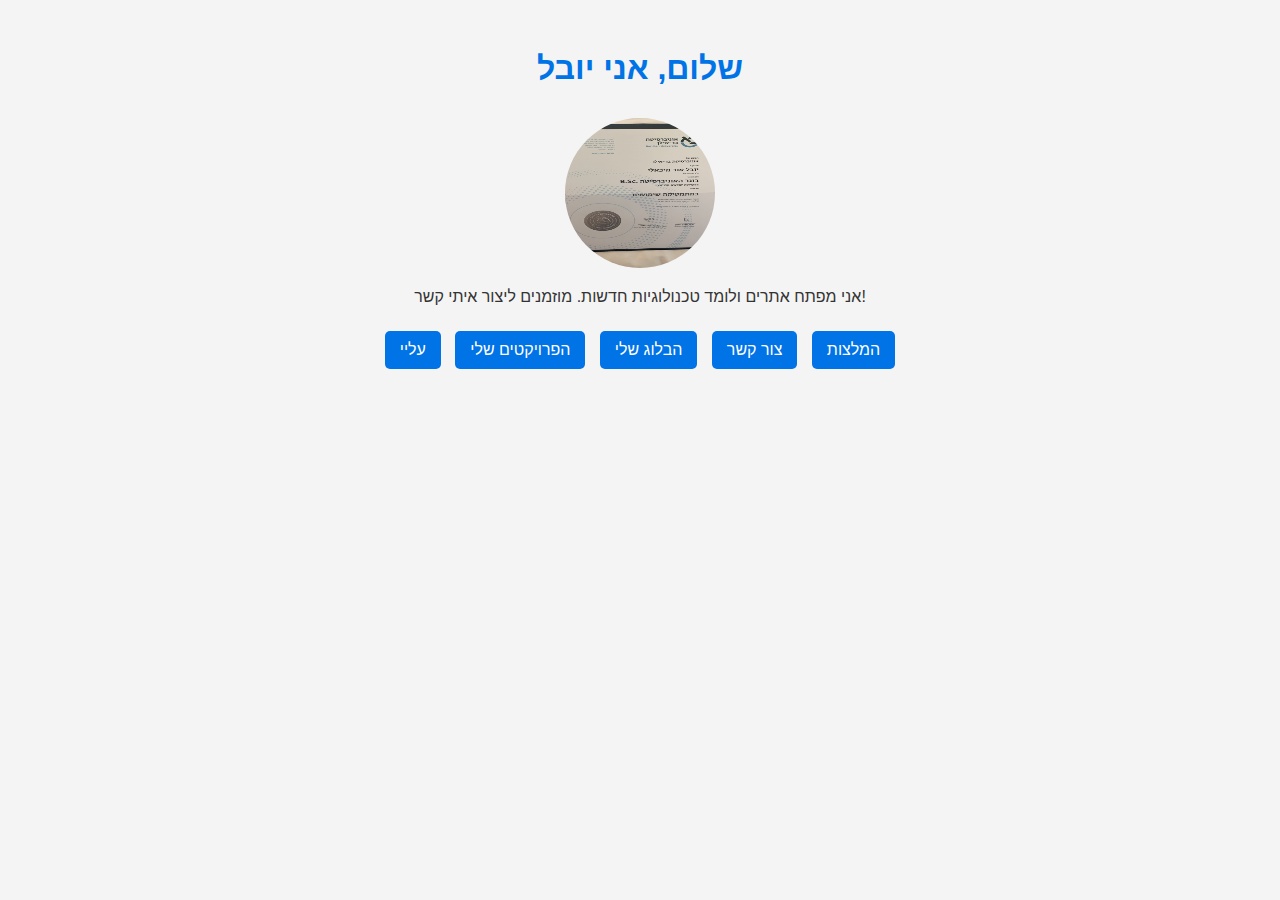
<file: pages/index.html>
<!DOCTYPE html>
<html lang="he">
<head>
    <meta charset="UTF-8">
    <meta name="viewport" content="width=device-width, initial-scale=1.0">
    <title>דף נחיתה אישי</title>
    <link rel="stylesheet" href="styles.css">
</head>
<body>
    <div class="container">
        <h1>שלום, אני יובל</h1>
        <img src="pick.jpg" alt="תמונת פרופיל" class="profile-pic">
        <p>אני מפתח אתרים ולומד טכנולוגיות חדשות. מוזמנים ליצור איתי קשר!</p>
        <div class="links">
            <a href="about.html">עליי</a>
            <a href="projects.html">הפרויקטים שלי</a>
            <a href="blog.html">הבלוג שלי</a>
            <a href="contact.html">צור קשר</a>
            <a href="testimonials.html">המלצות</a>
        </div>
    </div>
</body>
</html>
</file>
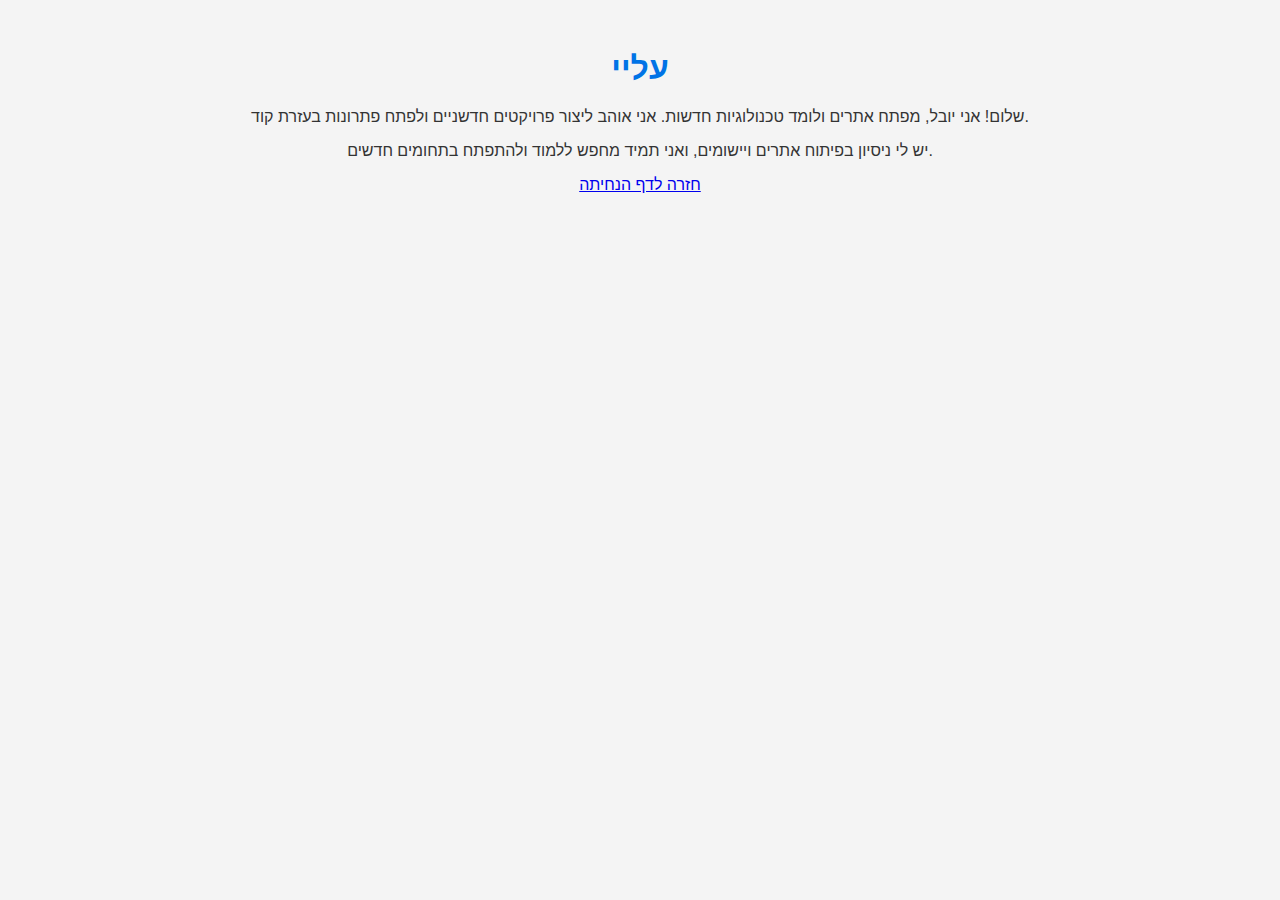
<file: pages/about.html>
<!DOCTYPE html>
<html lang="he">
<head>
    <meta charset="UTF-8">
    <meta name="viewport" content="width=device-width, initial-scale=1.0">
    <title>עליי</title>
    <link rel="stylesheet" href="styles.css">
</head>
<body>
    <div class="container">
        <h1>עליי</h1>
        <p>שלום! אני יובל, מפתח אתרים ולומד טכנולוגיות חדשות. אני אוהב ליצור פרויקטים חדשניים ולפתח פתרונות בעזרת קוד.</p>
        <p>יש לי ניסיון בפיתוח אתרים ויישומים, ואני תמיד מחפש ללמוד ולהתפתח בתחומים חדשים.</p>
        <a href="index.html">חזרה לדף הנחיתה</a>
    </div>
</body>
</html>
</file>
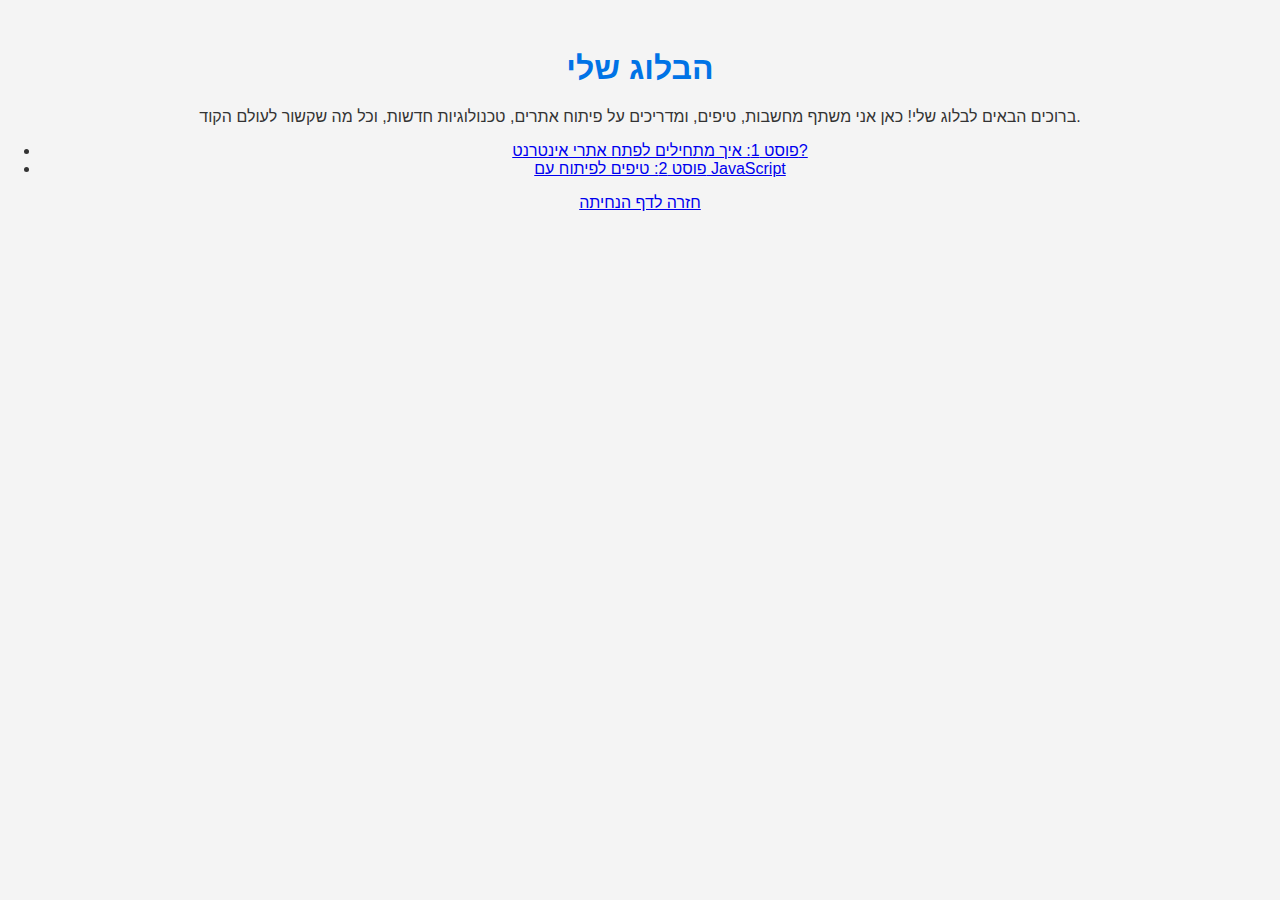
<file: pages/blog.html>
<!DOCTYPE html>
<html lang="he">
<head>
    <meta charset="UTF-8">
    <meta name="viewport" content="width=device-width, initial-scale=1.0">
    <title>הבלוג שלי</title>
    <link rel="stylesheet" href="styles.css">
</head>
<body>
    <div class="container">
        <h1>הבלוג שלי</h1>
        <p>ברוכים הבאים לבלוג שלי! כאן אני משתף מחשבות, טיפים, ומדריכים על פיתוח אתרים, טכנולוגיות חדשות, וכל מה שקשור לעולם הקוד.</p>
        <ul>
            <li><a href="post1.html">פוסט 1: איך מתחילים לפתח אתרי אינטרנט?</a></li>
            <li><a href="post2.html">פוסט 2: טיפים לפיתוח עם JavaScript</a></li>
        </ul>
        <a href="index.html">חזרה לדף הנחיתה</a>
    </div>
</body>
</html>
</file>
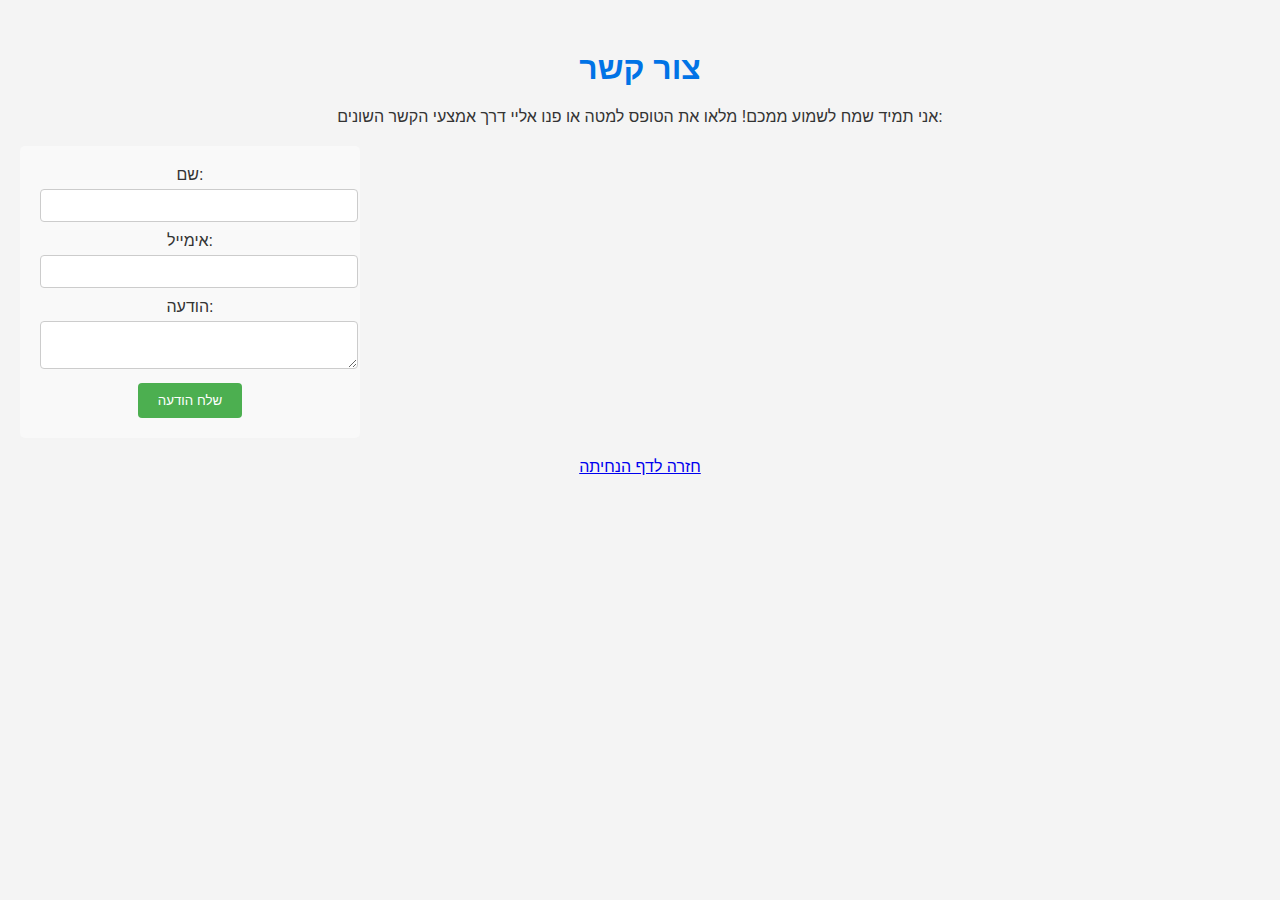
<file: pages/contact.html>
<!DOCTYPE html>
<html lang="he">
<head>
    <meta charset="UTF-8">
    <meta name="viewport" content="width=device-width, initial-scale=1.0">
    <title>צור קשר</title>
    <link rel="stylesheet" href="styles.css">
</head>
<body>
    <div class="container">
        <h1>צור קשר</h1>
        <p>אני תמיד שמח לשמוע ממכם! מלאו את הטופס למטה או פנו אליי דרך אמצעי הקשר השונים:</p>
        <form id="contactForm">
            <label for="name">שם:</label>
            <input type="text" id="name" name="name" required>

            <label for="email">אימייל:</label>
            <input type="email" id="email" name="email" required>

            <label for="message">הודעה:</label>
            <textarea id="message" name="message" required></textarea>

            <button type="submit">שלח הודעה</button>
        </form>
        <a href="index.html">חזרה לדף הנחיתה</a>
    </div>
</body>
</html>
</file>
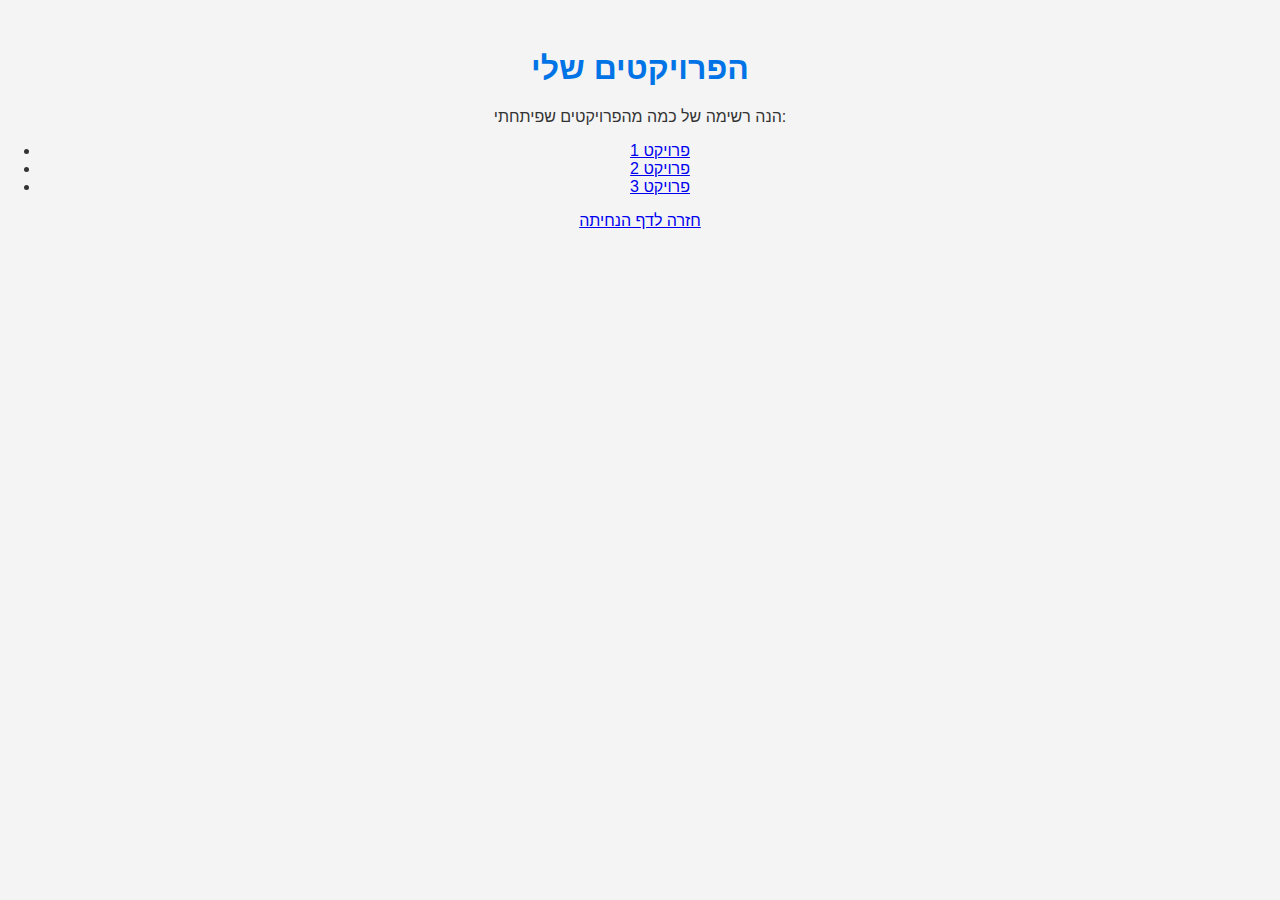
<file: pages/projects.html>
<!DOCTYPE html>
<html lang="he">
<head>
    <meta charset="UTF-8">
    <meta name="viewport" content="width=device-width, initial-scale=1.0">
    <title>הפרויקטים שלי</title>
    <link rel="stylesheet" href="styles.css">
</head>
<body>
    <div class="container">
        <h1>הפרויקטים שלי</h1>
        <p>הנה רשימה של כמה מהפרויקטים שפיתחתי:</p>
        <ul>
            <li><a href="https://github.com/YuvalOrMichaeli/project1">פרויקט 1</a></li>
            <li><a href="https://github.com/YuvalOrMichaeli/project2">פרויקט 2</a></li>
            <li><a href="https://github.com/YuvalOrMichaeli/project3">פרויקט 3</a></li>
        </ul>
        <a href="index.html">חזרה לדף הנחיתה</a>
    </div>
</body>
</html>
</file>
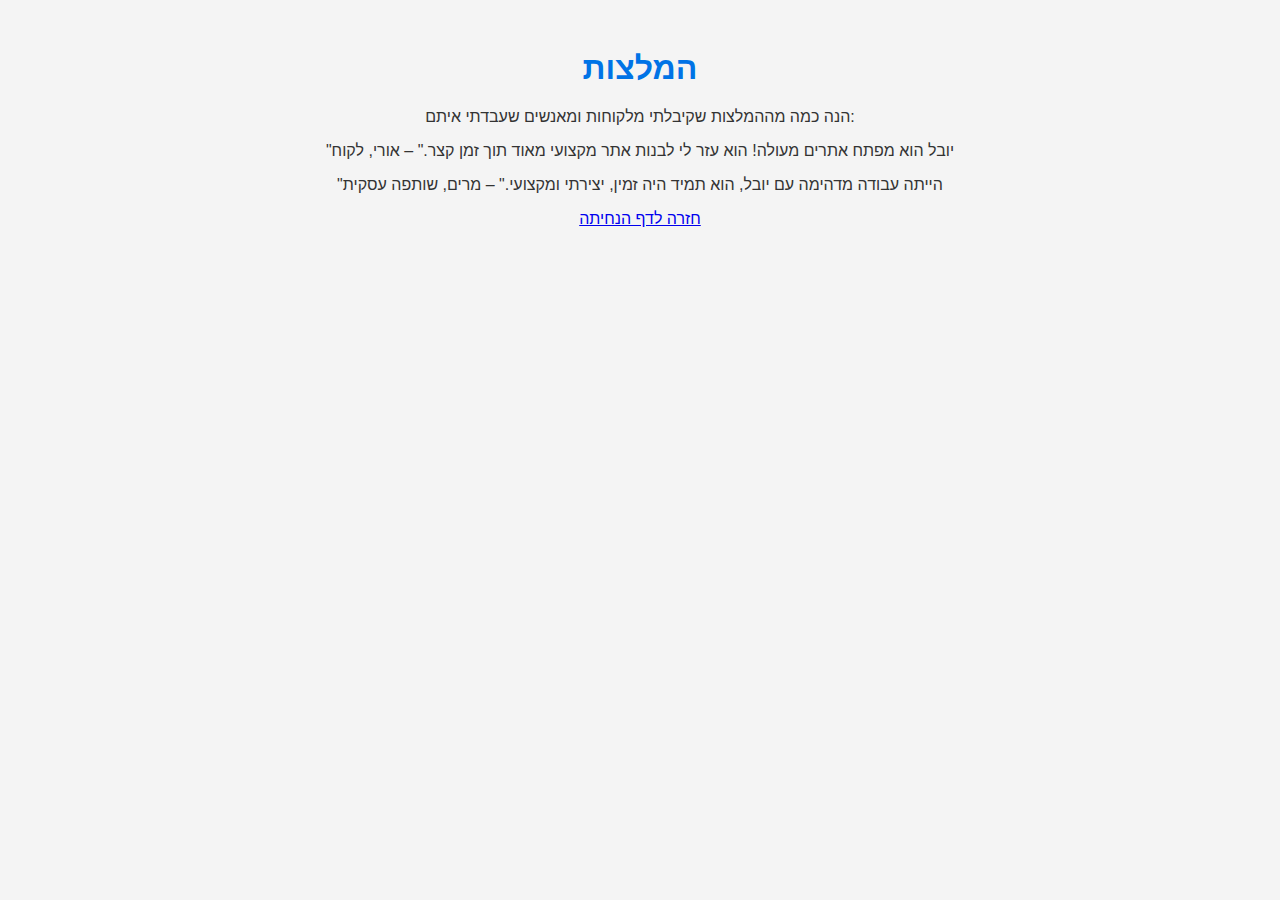
<file: pages/testimonials.html>
<!DOCTYPE html>
<html lang="he">
<head>
    <meta charset="UTF-8">
    <meta name="viewport" content="width=device-width, initial-scale=1.0">
    <title>המלצות</title>
    <link rel="stylesheet" href="styles.css">
</head>
<body>
    <div class="container">
        <h1>המלצות</h1>
        <p>הנה כמה מההמלצות שקיבלתי מלקוחות ומאנשים שעבדתי איתם:</p>
        <blockquote>
            "יובל הוא מפתח אתרים מעולה! הוא עזר לי לבנות אתר מקצועי מאוד תוך זמן קצר." – אורי, לקוח
        </blockquote>
        <blockquote>
            "הייתה עבודה מדהימה עם יובל, הוא תמיד היה זמין, יצירתי ומקצועי." – מרים, שותפה עסקית
        </blockquote>
        <a href="index.html">חזרה לדף הנחיתה</a>
    </div>
</body>
</html>
</file>
<file: pages/styles.css>
body {
    font-family: Arial, sans-serif;
    text-align: center;
    background-color: #f4f4f4;
    color: #333;
    margin: 0;
    padding: 0;
}

.container {
    margin-top: 50px;
}

h1 {
    font-size: 2em;
    color: #0073e6;
}

.profile-pic {
    width: 150px;
    height: 150px;
    border-radius: 50%;
    margin-top: 10px;
}

.links {
    margin-top: 20px;
}

.links a {
    text-decoration: none;
    color: white;
    background-color: #0073e6;
    padding: 10px 15px;
    margin: 5px;
    border-radius: 5px;
    display: inline-block;
}

.links a:hover {
    background-color: #005bb5;
}

form {
    margin: 20px;
    padding: 20px;
    background-color: #f9f9f9;
    border-radius: 5px;
    width: 300px;
  }
  
  form label {
    display: block;
    margin-bottom: 5px;
  }
  
  form input, form textarea {
    width: 100%;
    padding: 8px;
    margin-bottom: 10px;
    border-radius: 4px;
    border: 1px solid #ccc;
  }
  
  form button {
    padding: 10px 20px;
    background-color: #4CAF50;
    color: white;
    border: none;
    border-radius: 4px;
    cursor: pointer;
  }
  
  form button:hover {
    background-color: #45a049;
  }

  #responseMessage {
    margin-top: 20px;
    font-weight: bold;
    color: green;
    background-color: #f0f0f0;
    padding: 10px;
    border-radius: 5px;
  }
</file>
